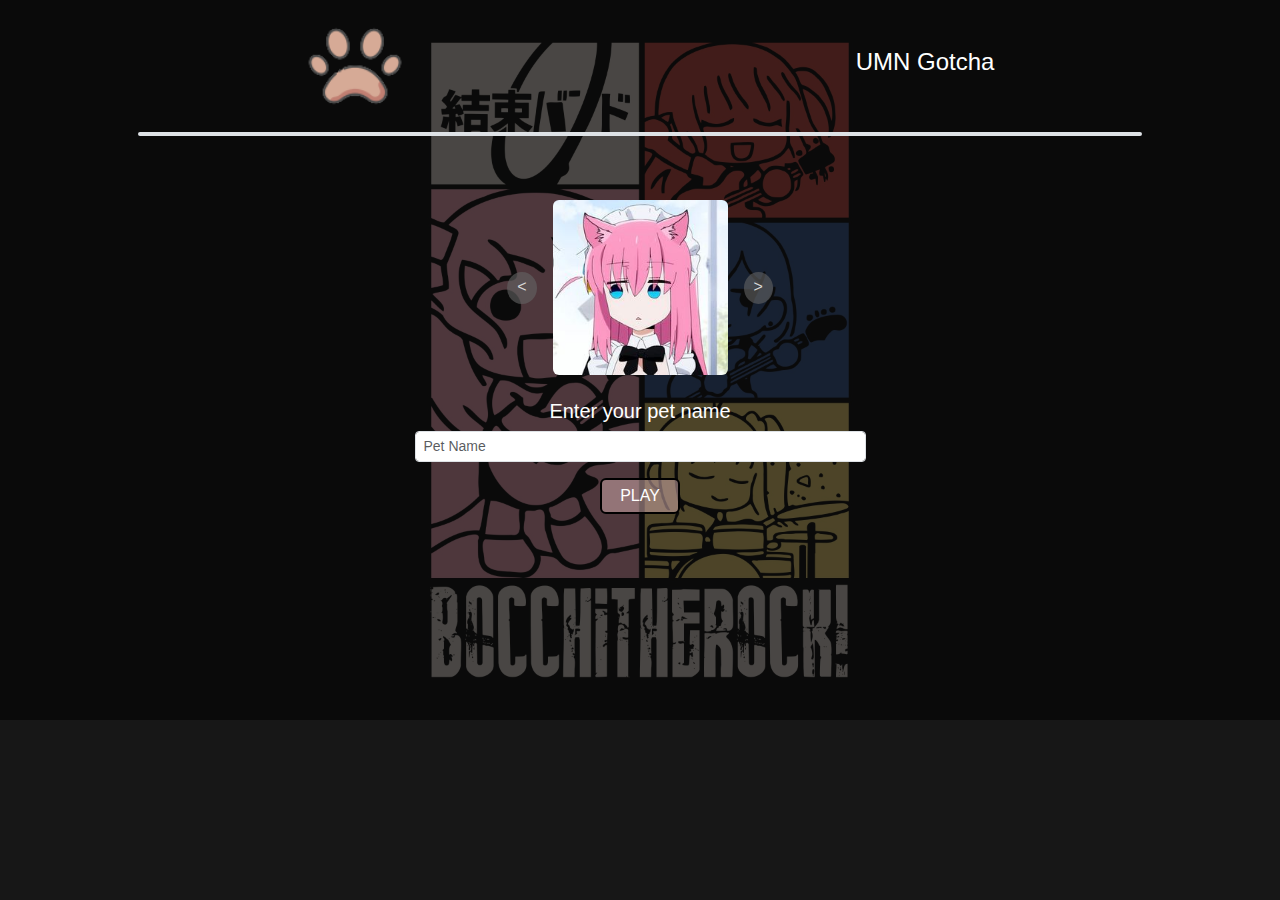
<file: index.html>
<!DOCTYPE html>
<html lang="en">
  <head>
    <meta charset="UTF-8" />
    <meta http-equiv="X-UA-Compatible" content="IE=edge" />
    <meta name="viewport" content="width=device-width, initial-scale=1.0" />
    <title>UMNGotcha | MidExam</title>
    <link href="bootstrap/css/bootstrap.min.css" rel="stylesheet" />
    <link rel="stylesheet" href="style.css" />
  </head>
  <body class="mainPage d-flex">
    <script>
      localStorage.clear();
    </script>
    <div class="container text-white">
      <div class="row text-center">
        <div class="col">
          <div
            class="row pt-3 d-flex justify-content-center align-items-center"
          >
            <div class="col">
              <img src="img/paw.png" width="100" />
            </div>
            <div class="col">
              <h4>UMN Gotcha</h4>
            </div>
          </div>
        </div>
      </div>
      <div class="row">
        <div class="col d-flex justify-content-center">
          <hr class="border border-2 rounded opacity-100" />
        </div>
      </div>

      <div class="row text-center mt-5">
        <div class="col d-flex ugh">
          <a
            href="#"
            class="prevPet rounded-circle"
            onclick="changeSlideIndex(-1)"
            ><</a
          >
          <div class="slides">
            <img
              src="img/Pet1.jpg"
              class="PetPic rounded slide"
              width="175"
              style="display: none"
            />
            <img
              src="img/Pet2.jpg"
              class="PetPic rounded slide"
              width="175"
              style="display: none"
            />
            <img
              src="img/Pet3.jpg"
              class="PetPic rounded slide"
              width="175"
              style="display: none"
            />
          </div>
          <a
            href="#"
            class="nextPet rounded-circle"
            onclick="changeSlideIndex(1)"
            >></a
          >
        </div>
      </div>

      <div class="row text-center mt-4">
        <div class="col">
          <h5>Enter your pet name</h5>
        </div>
      </div>

      <form action="home.html">
        <div class="row d-flex justify-content-center">
          <div class="col-5 border-3">
            <div class="input-group input-group-sm mb-3">
              <input
                type="text"
                class="form-control"
                id="petName"
                placeholder="Pet Name"
              />
            </div>
          </div>
        </div>
        <div class="row text-center">
          <div class="col">
            <button
              type="submit"
              class="btn btn-primary border-2"
              id="buttonplay"
              onclick="sendInfo()"
            >
              PLAY
            </button>
          </div>
        </div>
      </form>
    </div>

    <!-- 
        w3school = Slideshow Image <-- Cara kompleks cmn bisa manual untuk pengeditannya
        Bootstrap = Carousel <-- Kalo mau cara cepet
    -->

    <script src="bootstrap/js/bootstrap.bundle.min.js"></script>
    <script src="mainpage.js"></script>
  </body>
</html>
</file>
<file: style.css>
/* Main Page */

/* Body Backround */

.mainPage {
  background-image: url(img/bgimgMain.png);
  background-repeat: no-repeat;
  background-color: rgb(74, 74, 74);
  background-size: cover;
  font-family: sans-serif;
}

.mainPage::after {
  z-index: -1;
  content: "";
  position: absolute;
  top: 0;
  bottom: 0;
  left: 0;
  right: 0;
  background: rgba(0, 0, 0, 0.678);
}

/* Line under UMNGotcha */

hr.border {
  background-color: white;
  width: 90% !important;
}

/*Enter Pet Name */

#enterpetname {
  border-radius: 8px;
  border-color: rgb(17, 17, 17);
}

/*PLAY Button*/

#buttonplay {
  --bs-btn-padding-y: 0.25rem;
  --bs-btn-padding-x: 0.5rem;
  --bs-btn-font-size: 1rem;
  border-color: black;
  background: #d0aaaa88;
  color: white;
  width: 80px;
}

#buttonplay:hover {
  background: #c5b8b888;
  color: black;
  transition: 0.1 linear;
}

/* Gambar Pet */

.slides {
  margin-left: 1rem;
  margin-right: 1rem;
}

@keyframes fade {
  from {
    opacity: 0.5;
  }
  to {
    opacity: 1;
  }
}

.slide {
  animation-name: fade;
  animation-duration: 1s;
}

/* Next and Previous Button */

a.prevPet,
a.nextPet {
  padding: 3px 10px 5px 10px;
  flex-direction: row;
  text-decoration: none;
  color: rgb(215, 215, 215);
  background-color: rgba(99, 99, 99, 0.614);
  justify-content: center;
  align-items: center;
  display: flex;
}
.ugh {
  align-items: center;
  justify-content: center;
}

/* Home Page */

#homePage {
  background-image: url(img/night1.png);
  background-repeat: no-repeat;
  background-color: rgb(135, 135, 135);
  background-size: 100% 100%;
  font-family: sans-serif;
  color: white;
  transition: all 1s linear;
}

.no-padding {
  padding: 0;
}
.no-margin {
  margin: 0;
}

#Pet {
  height: 100px;
}

.buttons {
  --bs-btn-padding-y: 0.25rem;
  --bs-btn-padding-x: 0.5rem;
  --bs-btn-font-size: 1rem;
  border-color: rgb(85, 132, 235);
  background: rgba(0, 247, 255, 0.651);
  color: rgb(0, 0, 0);
  width: 80px;
}

#buttonHome:hover {
  border-color: rgb(114, 114, 187);
  background: #26269c;
  color: white;
  transition: 0.2s linear;
}

.container-fluid {
  width: 99%;
}

.sticky {
  position: sticky;
  bottom: 5px;
  right: 0;
}

.canvasParent {
  width: 100%;
}

canvas {
  border: 1px solid black;
  background-color: white;
}
</file>
